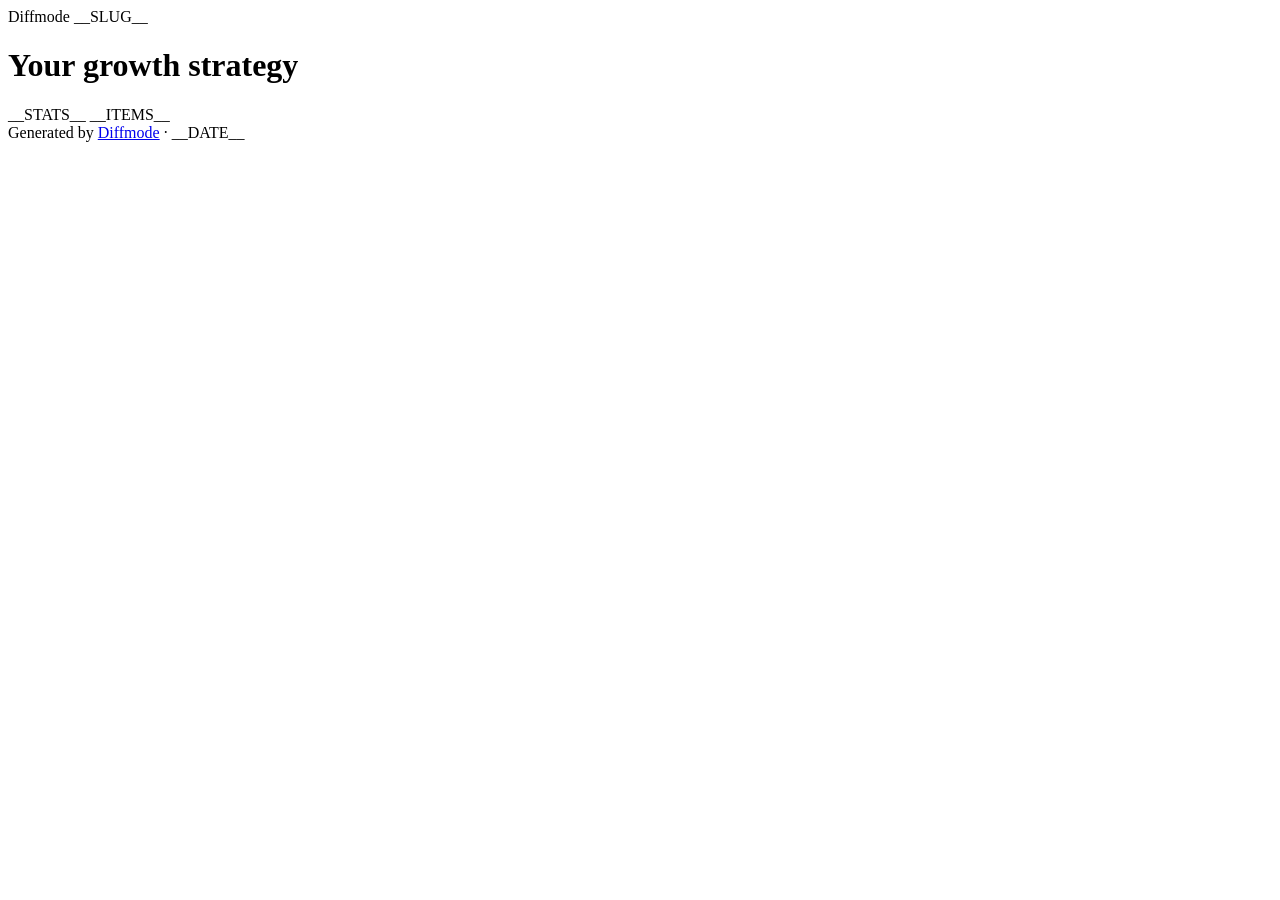
<file: plugin/scripts/assets/index.html>
<!doctype html>
<html lang="en">
<head>
<meta charset="utf-8">
<meta name="viewport" content="width=device-width, initial-scale=1">
<meta name="color-scheme" content="light">
<title>Your growth strategy &middot; __SLUG__ &middot; Diffmode</title>
<style>
__CSS__
</style>
</head>
<body>
<header class="dm-topbar">
  <span class="dm-topbar__brand">Diffmode</span>
  <span class="dm-topbar__slug">__SLUG__</span>
</header>
<main class="dm-shell">
  <h1 class="dm-doc-title">Your growth strategy</h1>
__STATS__
__ITEMS__
</main>
<footer class="dm-footer">Generated by <a href="https://diffmode.app">Diffmode</a> &middot; __DATE__</footer>
</body>
</html>
</file>
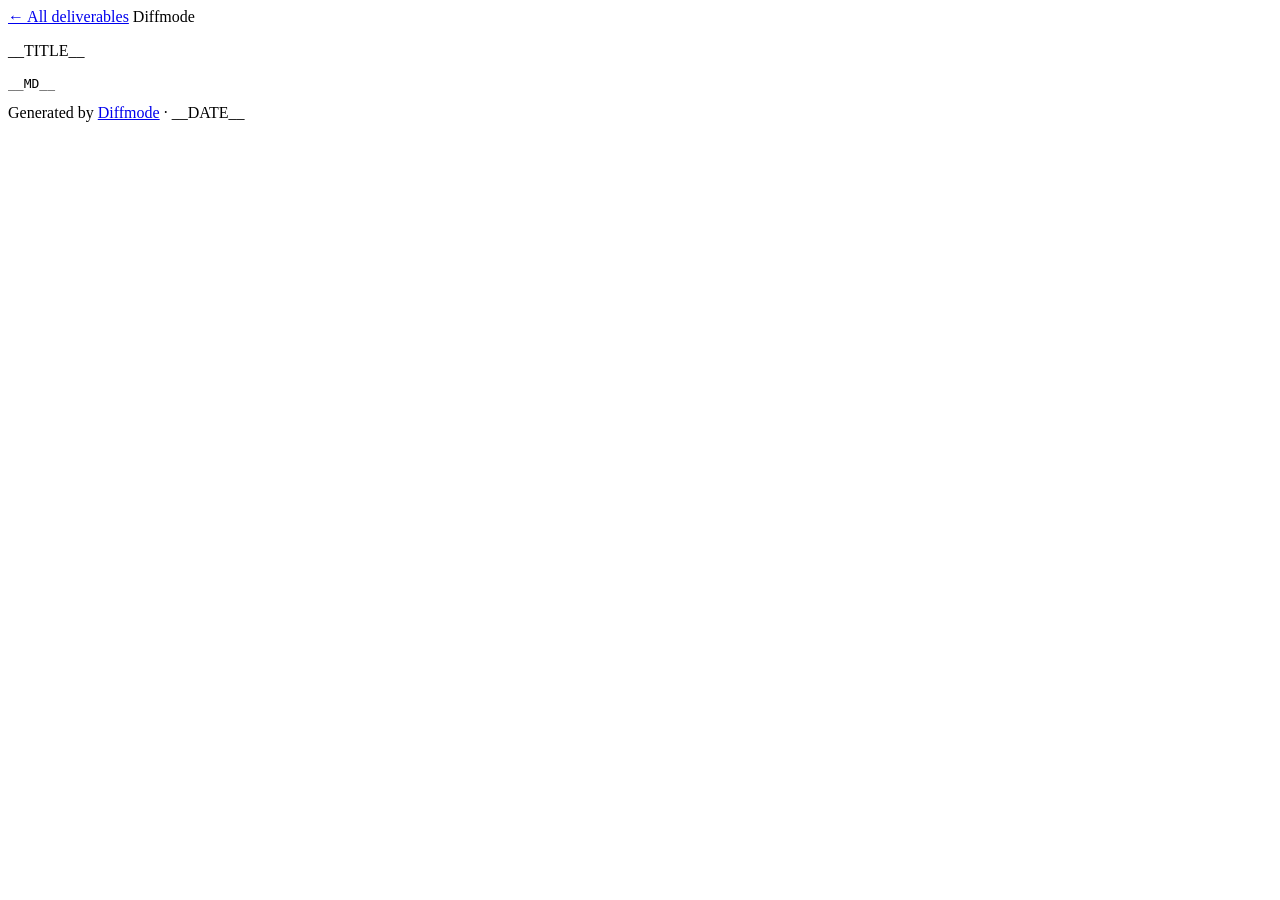
<file: plugin/scripts/assets/page.html>
<!doctype html>
<html lang="en">
<head>
<meta charset="utf-8">
<meta name="viewport" content="width=device-width, initial-scale=1">
<meta name="color-scheme" content="light">
<title>__TITLE__ · Diffmode</title>
<style>
__CSS__
</style>
<noscript><style>#md-source { display: block !important; }</style></noscript>
</head>
<body>
<header class="dm-topbar">
  <a class="dm-topbar__back" href="index.html">&larr; All deliverables</a>
  <span class="dm-topbar__brand">Diffmode</span>
</header>
<main class="dm-shell">
  <p class="dm-eyebrow">__TITLE__</p>
  <noscript><p class="dm-note">JavaScript is off in this browser &mdash; showing the plain-text version below. It reads fine as-is.</p></noscript>
  <pre id="md-source" hidden>
__MD__
</pre>
  <article id="rendered" class="dm-panel dm-prose"></article>
</main>
<footer class="dm-footer">Generated by <a href="https://diffmode.app">Diffmode</a> &middot; __DATE__</footer>
<script>
__MARKED__
</script>
<script>
(function () {
  var src = document.getElementById("md-source");
  var out = document.getElementById("rendered");
  function esc(s) {
    return s.replace(/&/g, "&amp;").replace(/</g, "&lt;").replace(/>/g, "&gt;");
  }
  try {
    // Raw HTML embedded in the markdown is shown as literal text, never injected
    // live (deliverables can quote scraped web content).
    marked.use({ renderer: { html: function (t) { return esc(t.text || t.raw || ""); } } });
    out.innerHTML = marked.parse(src.textContent);
  } catch (e) {
    src.hidden = false;
    out.parentNode.removeChild(out);
  }
})();
</script>
</body>
</html>
</file>
